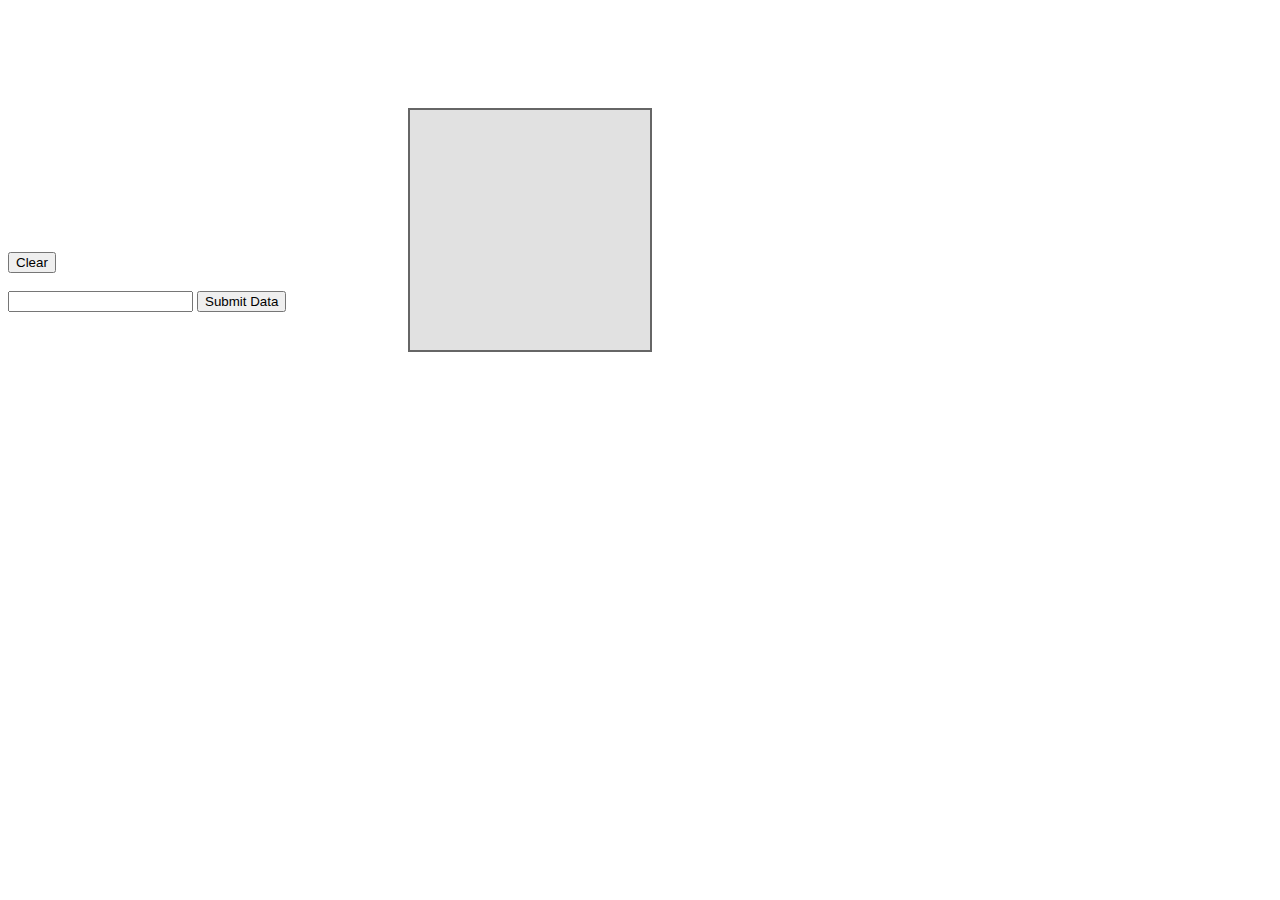
<file: index.html>
<!DOCTYPE html>
<html lang="en">
<head>
	<meta charset="UTF-8">
	<link rel="stylesheet" href="style.css">
	<script src="jquery.js"></script>
	<script src="script.js"></script>
	<title>NN</title>
</head>
<body>
	<div class="grid">
		
	</div>
	<button id="clear">Clear</button><br><br>
	<input type="text" id="value">
	<button id="get_data">Submit Data</button>
</body>
</html>
</file>
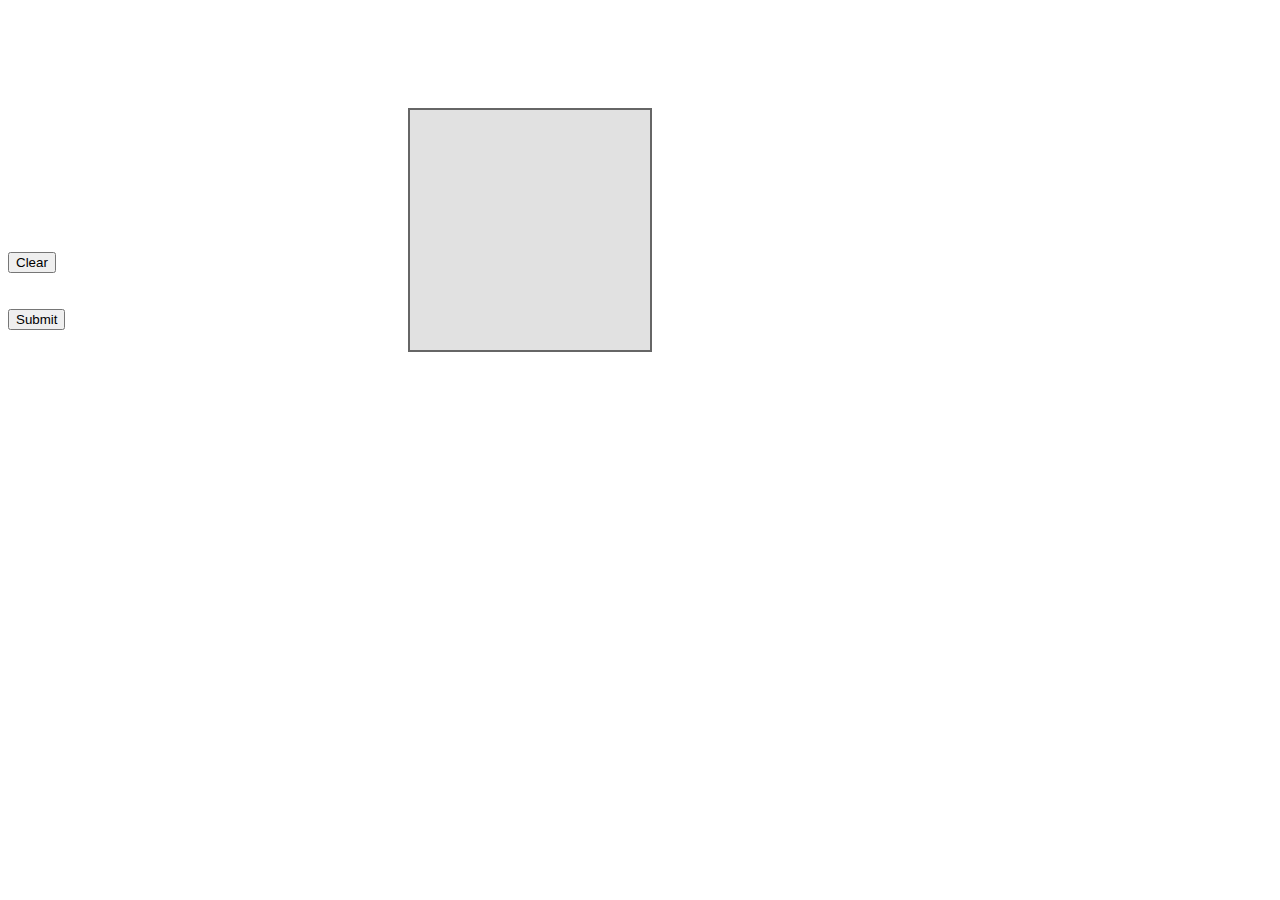
<file: test.html>
<!DOCTYPE html>
<html lang="en">
<head>
	<meta charset="UTF-8">
	<link rel="stylesheet" href="style.css">
	<script src="jquery.js"></script>
	<script src="test.js"></script>
	<title>NN</title>
</head>
<body>
	<div class="grid">
		
	</div>
	<button id="clear">Clear</button><br><br>
	<br>
	<button id="get_data">Submit</button>
</body>
</html>
</file>
<file: style.css>
.grid{
	width:240px;
	height:240px;
	background: red;
	position:relative;
	left:400px;
	top:100px;
	border:2px solid #666;
}
.cell{
	width:30px;
	height:30px;
	background: #e1e1e1;
	float:left;
}
.cell:hover{
	background: #999;
}
</file>
